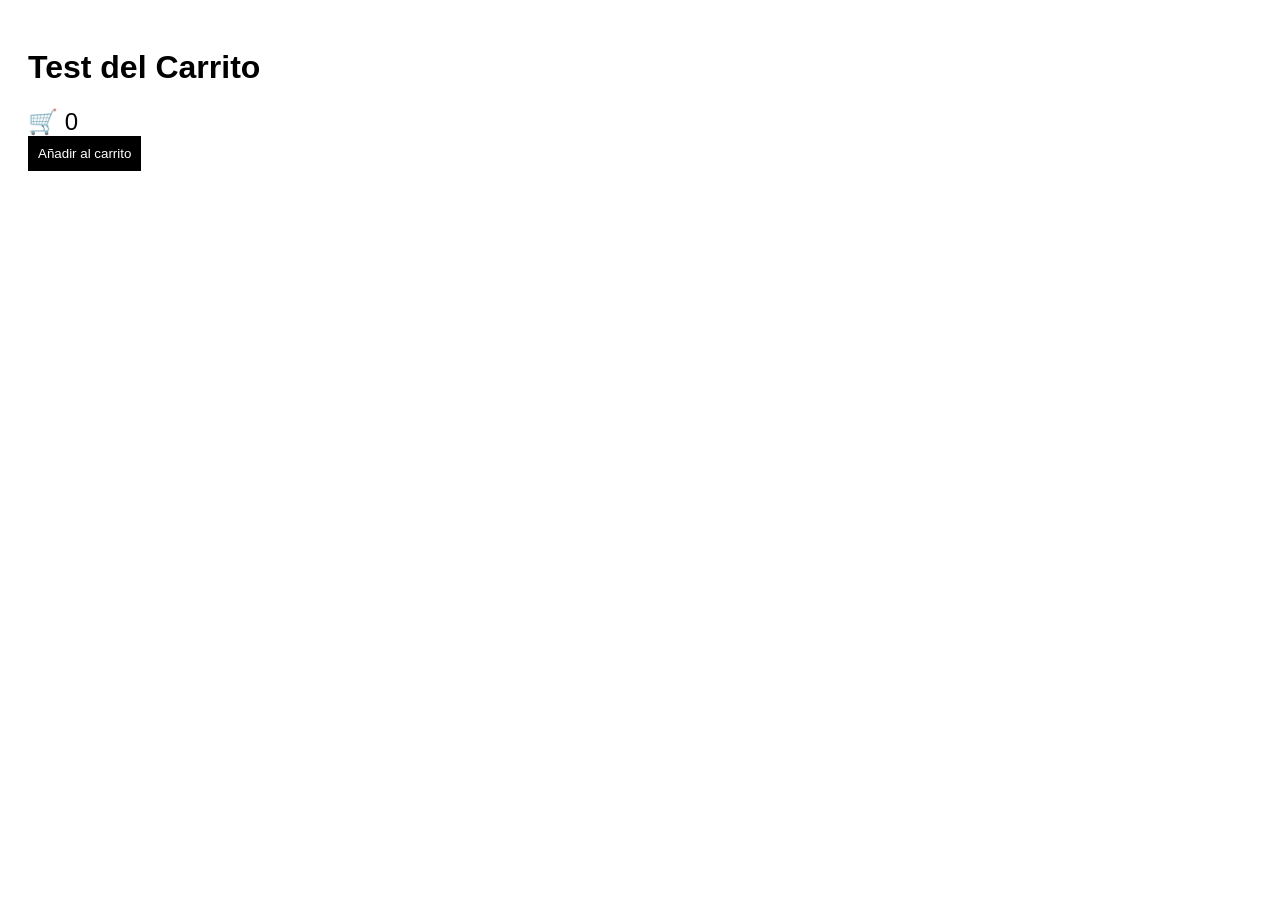
<file: test-carrito.html>
<!DOCTYPE html>
<html lang="es">
<head>
    <meta charset="UTF-8">
    <meta name="viewport" content="width=device-width, initial-scale=1.0">
    <title>Test Carrito</title>
    <style>
        body { font-family: Arial, sans-serif; padding: 20px; background: #fff; color: #000; }
        .cart-icon { cursor: pointer; font-size: 24px; }
        .btn { background: #000; color: white; border: none; padding: 10px; cursor: pointer; }
        .notification { position: fixed; top: 20px; right: 20px; background: #333; color: white; padding: 10px; }
    </style>
</head>
<body>
    <h1>Test del Carrito</h1>

    <div class="cart-icon">🛒 <span class="cart-count">0</span></div>

    <button class="btn add-to-cart" data-id="1" data-name="Producto Test" data-price="10000" data-image="test.jpg">Añadir al carrito</button>

    <div class="cart-overlay" style="display: none; position: fixed; top: 0; left: 0; width: 100%; height: 100%; background: rgba(0,0,0,0.5);">
        <div style="position: absolute; right: 0; top: 0; width: 300px; height: 100%; background: white; padding: 20px;">
            <h3>Tu Carrito (<span class="cart-count">0</span>)</h3>
            <button class="close-cart">×</button>
            <div id="cart-content"></div>
            <div>Total: $<span id="cart-total-amount">0</span></div>
            <button id="whatsapp-checkout">Checkout</button>
        </div>
    </div>

    <script>
        // Carrito de compras mejorado y más robusto
        document.addEventListener('DOMContentLoaded', () => {
            console.log('Inicializando carrito...');

            const cartOverlay = document.querySelector('.cart-overlay');
            const cartBtn = document.querySelector('.cart-icon');
            const closeCart = document.querySelector('.close-cart');
            const cartContent = document.getElementById('cart-content');
            const cartTotal = document.getElementById('cart-total-amount');
            const cartCountEls = document.querySelectorAll('.cart-count');
            const whatsappCheckout = document.getElementById('whatsapp-checkout');

            console.log('Elementos del carrito encontrados:', {
                cartOverlay: !!cartOverlay,
                cartBtn: !!cartBtn,
                closeCart: !!closeCart,
                cartContent: !!cartContent,
                cartTotal: !!cartTotal,
                cartCountEls: cartCountEls.length,
                whatsappCheckout: !!whatsappCheckout
            });

            let cart = JSON.parse(localStorage.getItem('cart')) || [];
            let discountApplied = false;
            let discountAmount = 0;

            // Función para mostrar notificaciones mejorada
            function showNotification(message, type = 'success') {
                const notification = document.createElement('div');
                notification.className = `notification ${type}`;
                notification.innerHTML = `<span>${message}</span>`;
                document.body.appendChild(notification);

                setTimeout(() => {
                    notification.classList.add('show');
                }, 10);

                setTimeout(() => {
                    notification.style.opacity = '0';
                    setTimeout(() => {
                        if (document.body.contains(notification)) {
                            document.body.removeChild(notification);
                        }
                    }, 300);
                }, 2000);
            }

            // Actualizar contador del carrito
            function updateCartCount() {
                const count = cart.reduce((total, item) => total + item.quantity, 0);
                cartCountEls.forEach(el => {
                    if (el) el.textContent = count;
                });
            }

            // Guardar carrito en localStorage
            function saveCart() {
                try {
                    localStorage.setItem('cart', JSON.stringify(cart));
                    updateCartCount();
                } catch (e) {
                    console.warn('Error saving cart to localStorage:', e);
                }
            }

            // Actualizar carrito con mejor manejo de errores
            function updateCart() {
                if (!cartContent || !cartTotal) {
                    console.error('Cart elements not found');
                    return;
                }

                cartContent.innerHTML = '';
                let total = 0;

                if (cart.length === 0) {
                    cartContent.innerHTML = '<p>Tu carrito está vacío</p>';
                    cartTotal.textContent = '0';
                    saveCart();
                    return;
                }

                cart.forEach((item, index) => {
                    if (!item.id || !item.name || !item.price) {
                        console.warn('Invalid cart item:', item);
                        return;
                    }

                    total += item.price * item.quantity;

                    const cartItem = document.createElement('div');
                    cartItem.innerHTML = `
                        <div>
                            <h4>${item.name}</h4>
                            <div>
                                <button class="qty-btn" data-index="${index}" data-action="decrease">-</button>
                                <span>${item.quantity}</span>
                                <button class="qty-btn" data-index="${index}" data-action="increase">+</button>
                            </div>
                            <p>$${(item.price * item.quantity).toLocaleString('es-CO')}</p>
                            <p style="color: #000; cursor: pointer;" class="remove-item" data-index="${index}">Eliminar</p>
                        </div>
                    `;
                    cartContent.appendChild(cartItem);
                });

                cartTotal.textContent = total.toLocaleString('es-CO');
                saveCart();

                // Eventos para botones de cantidad y eliminar
                document.querySelectorAll('.qty-btn').forEach(btn => {
                    btn.addEventListener('click', function(e) {
                        e.stopPropagation();
                        const index = parseInt(this.getAttribute('data-index'));
                        const action = this.getAttribute('data-action');

                        if (isNaN(index) || index < 0 || index >= cart.length) {
                            console.error('Invalid cart item index:', index);
                            return;
                        }

                        const item = cart[index];

                        if (action === 'increase') {
                            item.quantity += 1;
                        } else if (action === 'decrease') {
                            item.quantity -= 1;
                            if (item.quantity <= 0) {
                                cart.splice(index, 1);
                                showNotification('Producto eliminado del carrito', 'success');
                            }
                        }

                        updateCart();
                    });
                });

                document.querySelectorAll('.remove-item').forEach(item => {
                    item.addEventListener('click', function(e) {
                        e.stopPropagation();
                        const index = parseInt(this.getAttribute('data-index'));

                        if (isNaN(index) || index < 0 || index >= cart.length) {
                            console.error('Invalid cart item index:', index);
                            return;
                        }

                        cart.splice(index, 1);
                        showNotification('Producto eliminado del carrito', 'success');
                        updateCart();
                    });
                });
            }

            // Añadir al carrito - Event listener mejorado
            function addToCartHandler(e) {
                console.log('Click detectado en add-to-cart');
                const btn = e.target.closest('.add-to-cart');
                if (!btn) {
                    console.log('No se encontró botón add-to-cart');
                    return;
                }

                console.log('Botón add-to-cart encontrado:', btn);
                e.preventDefault();
                e.stopPropagation();

                const id = btn.getAttribute('data-id');
                const name = btn.getAttribute('data-name');
                const priceStr = btn.getAttribute('data-price');
                const image = btn.getAttribute('data-image');

                console.log('Datos del producto:', {id, name, priceStr, image});

                if (!id || !name || !priceStr) {
                    console.error('Missing product data attributes:', {id, name, priceStr, image});
                    showNotification('Error: Datos del producto incompletos', 'error');
                    return;
                }

                const price = parseFloat(priceStr);
                if (isNaN(price)) {
                    console.error('Invalid price:', priceStr);
                    showNotification('Error: Precio inválido', 'error');
                    return;
                }

                // Buscar si el producto ya existe en el carrito
                const existingIndex = cart.findIndex(item => item.id === id);

                if (existingIndex !== -1) {
                    cart[existingIndex].quantity += 1;
                    console.log('Producto existente actualizado:', cart[existingIndex]);
                } else {
                    cart.push({
                        id,
                        name,
                        price,
                        image: image || 'placeholder.jpg',
                        quantity: 1
                    });
                    console.log('Nuevo producto añadido:', cart[cart.length - 1]);
                }

                updateCart();
                showNotification(`${name} añadido al carrito`, 'success');
            }

            // Usar event delegation para botones de añadir al carrito
            document.addEventListener('click', addToCartHandler);
            console.log('Event listener para add-to-cart registrado');

            // Abrir/cerrar carrito con mejor manejo de errores
            if (cartBtn) {
                cartBtn.addEventListener('click', () => {
                    if (!cartOverlay) {
                        console.error('Cart overlay not found');
                        return;
                    }
                    cartOverlay.style.display = 'flex';
                    document.body.style.overflow = 'hidden';
                });
            } else {
                console.error('Cart button not found');
            }

            if (closeCart) {
                closeCart.addEventListener('click', () => {
                    if (!cartOverlay) return;
                    cartOverlay.style.display = 'none';
                    document.body.style.overflow = 'auto';
                });
            }

            // Cerrar al hacer clic fuera
            if (cartOverlay) {
                cartOverlay.addEventListener('click', (e) => {
                    if (e.target === cartOverlay) {
                        cartOverlay.style.display = 'none';
                        document.body.style.overflow = 'auto';
                    }
                });
            }

            // Inicializar carrito
            updateCart();
            updateCartCount();
            console.log('Carrito inicializado completamente');
        });
    </script>
</body>
</html>
</file>
